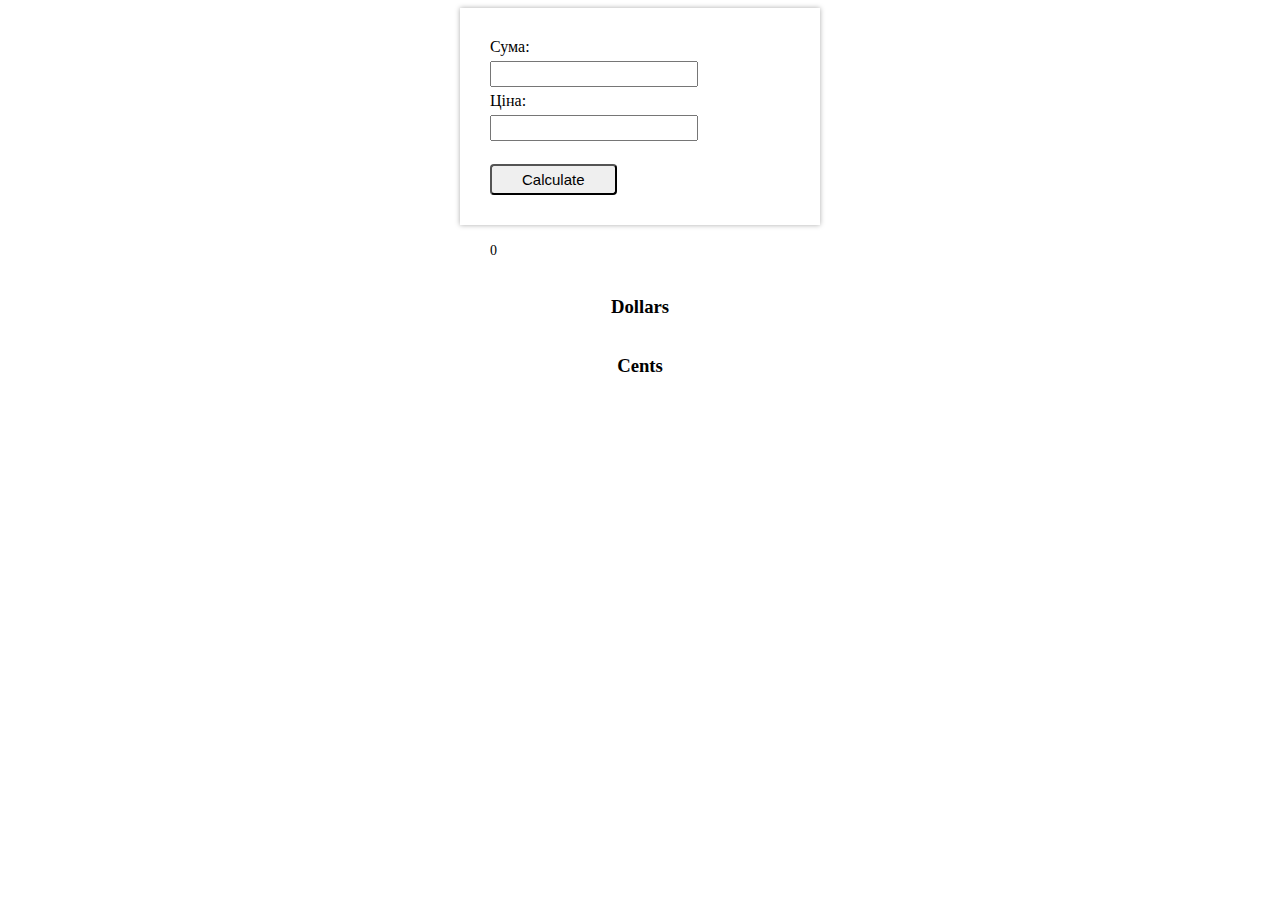
<file: task1/index.html>
<!DOCTYPE html>
<html lang="en">
<head>
    <meta charset="UTF-8">
    <title>Title</title>
    <link rel="stylesheet" type="text/css" href="style.css">
    <script src="index.js"></script>
</head>
<body>
<form id="f">
    <label>Сума:</label><br>
    <input type="number" id="sum" name="sum">
    <br>
    <label>Ціна:</label><br>
    <input type="number" id="price" name="price">
    <br><br>
    <button type="button" onclick="calculate()">Calculate</button>
</form>
<br>
<div id="rest">0</div>
<br>
<h3>Dollars</h3>
<div id="dollars"></div>
<h3>Cents</h3>
<div id="cents"></div>
</body>
</html>
</file>
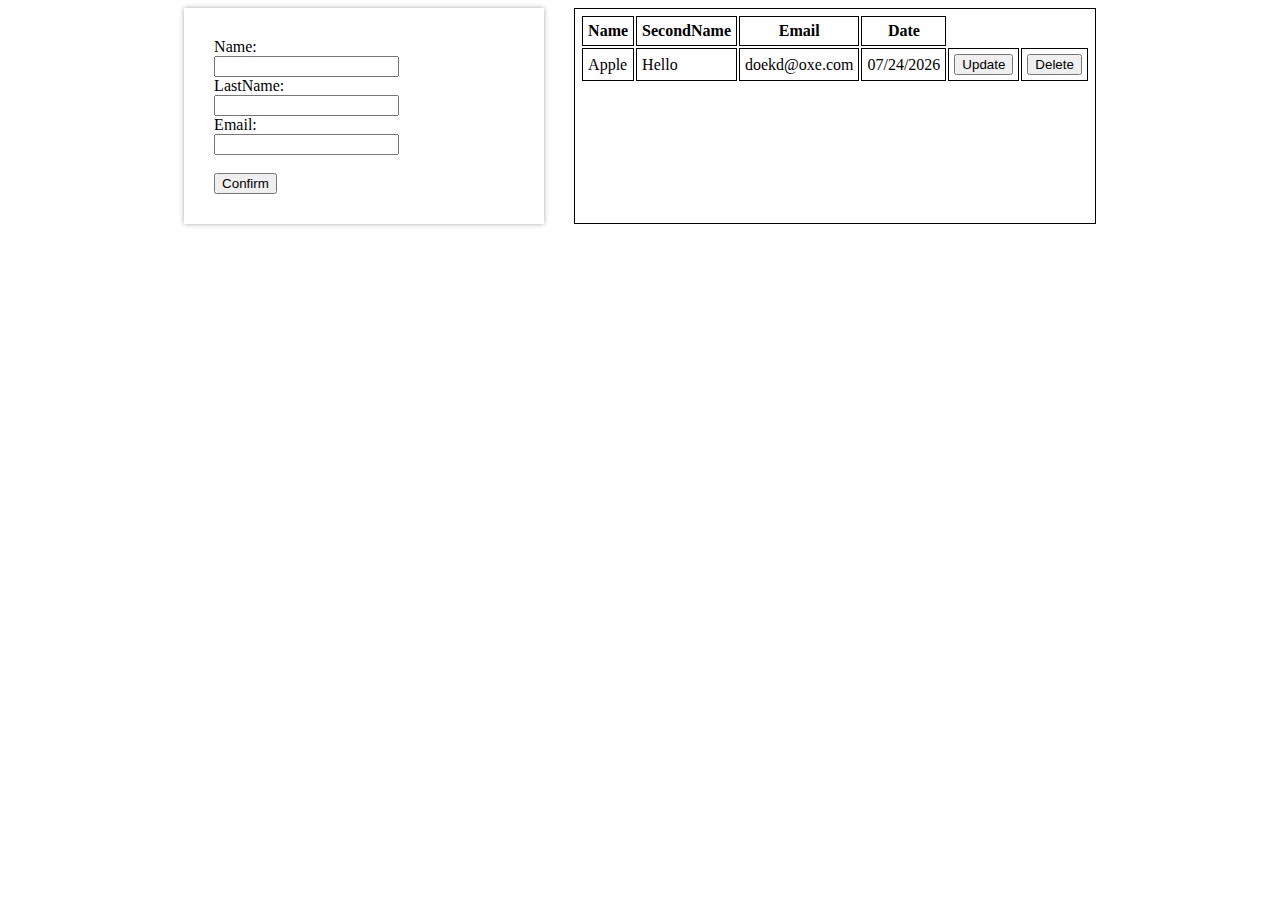
<file: task3/index.html>
<!DOCTYPE html>
<html lang="en">
<head>
    <meta charset="UTF-8">
    <title>Title</title>
    <link rel="stylesheet" type="text/css" href="style.css">
    <script src="index.js"></script>
</head>
<body>
<div class="container">
    <form id="f">
        <label>Name:</label><br>
        <input type="text" id="name" name="name">
        <br>
        <label>LastName:</label><br>
        <input type="text" id="lastName" name="lastName">
        <br>
        <label>Email:</label><br>
        <input type="email" id="email" name="email" required>
        <br><br>
        <button type="button" onclick="addItem()">Confirm</button>
    </form>
    <table id="itemsList">
        <thead>
        <tr>
            <th>Name</th>
            <th>SecondName</th>
            <th>Email</th>
            <th>Date</th>
        </tr>
        </thead>
        <tbody id="tablebody">
        </tbody>
    </table>
</div>
</body>
</html>
</file>
<file: task1/style.css>
form {
    width: 300px;
    margin: 0 auto;
    box-shadow: 0 0 5px #aaa;
    padding: 30px;
}
input {
    outline: none;
    height: 20px;
    width: 200px;
    font-size: 12px;
    margin-bottom: 5px;
}
button {
    font-size: 15px;
    border-radius: 4px;
    outline: none;
    cursor: pointer;
    padding: 5px 30px;
}
label {
    margin-bottom: 5px;
    display: inline-block;
}

#rest {
    width: 300px;
    margin:  0 auto;
    font-size: 14px;
}
h3 {
    text-align: center;
}

#dollars, #cents {
    display: flex;
    flex-wrap: wrap;
    width: 300px;
    margin: 0 auto;
}
#dollars span, #cents span{
    padding: 5px;
    box-shadow: 0 0 5px #aaa;
    margin-right: 5px;
}

.nominals{

}

.nominal{

}
</file>
<file: task3/style.css>
table, th, td {
    border: 1px solid black;
    padding: 5px;
}
form {
    width: 300px;
    box-shadow: 0 0 5px #aaa;
    padding: 30px;
    margin-right: 30px;
}
.container {
    display: flex;
    justify-content: center;
}
</file>
